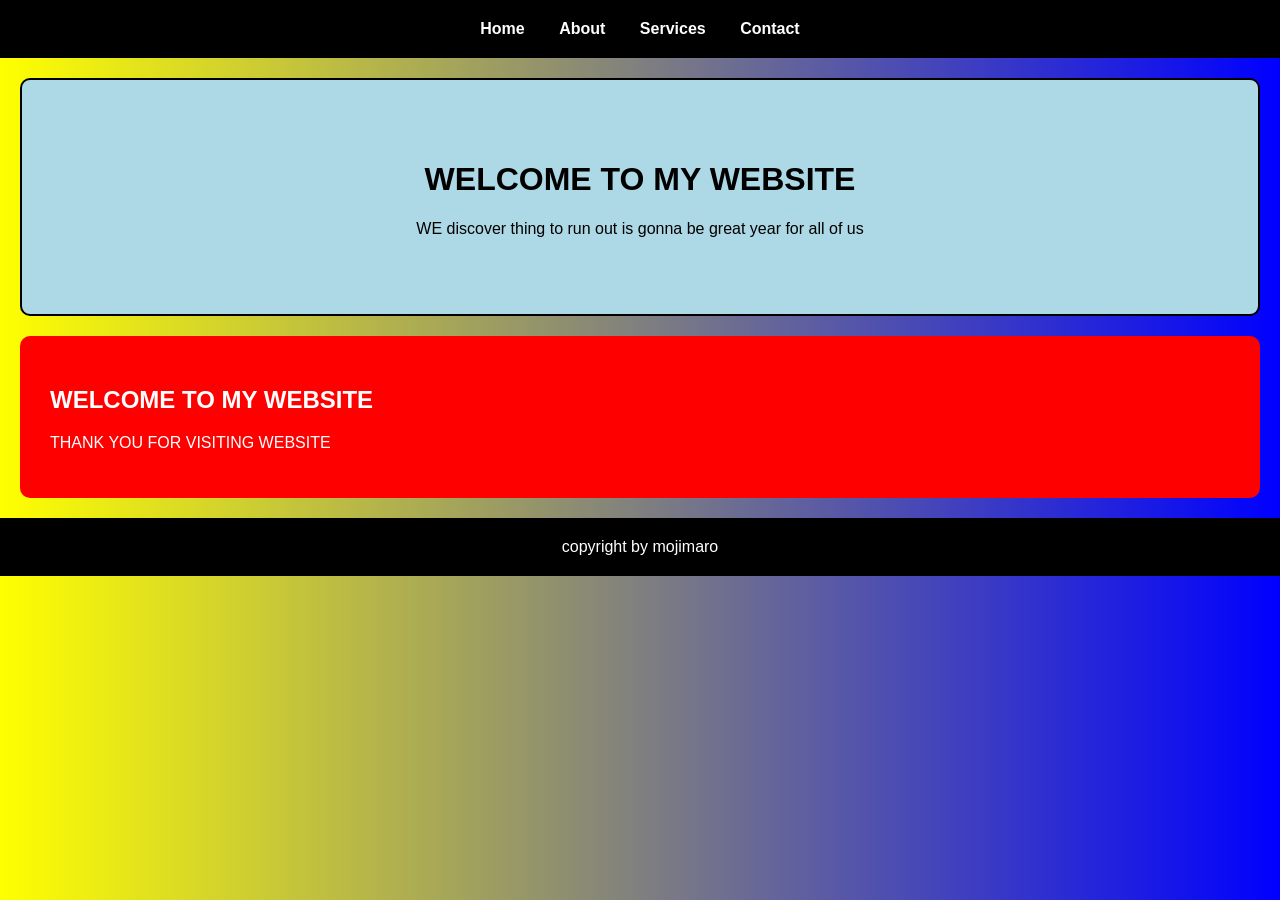
<file: index.html>
<!DOCTYPE html>
<html lang="en">
<head>
<meta charset="UFT-8">
<meta name="viewport" conten="width=device-width, initial-scale=1.0">
  <title>MY WEBSITE-HOME  </title>
<link rel="stylesheet" href="style.css">  
</head>
<body>
<!-- NAVIGATION -->
<nav>
<a href="index.html">Home</a>
<a href="about.html">About</a>
<a href="services.html">Services</a>
<a href="contact.html">Contact</a>
</nav>
 <div class="hero">
 
  <h1>WELCOME TO MY WEBSITE </h1>
    <p>WE discover thing to run out is gonna be great year for all of us</p>
 </div>
  <div class="content-box">
    <h2>WELCOME TO MY WEBSITE</h2>
    <p>THANK YOU FOR VISITING WEBSITE</p>
  </div>
  <footer> copyright by mojimaro</footer>
</body>
</html>
</file>
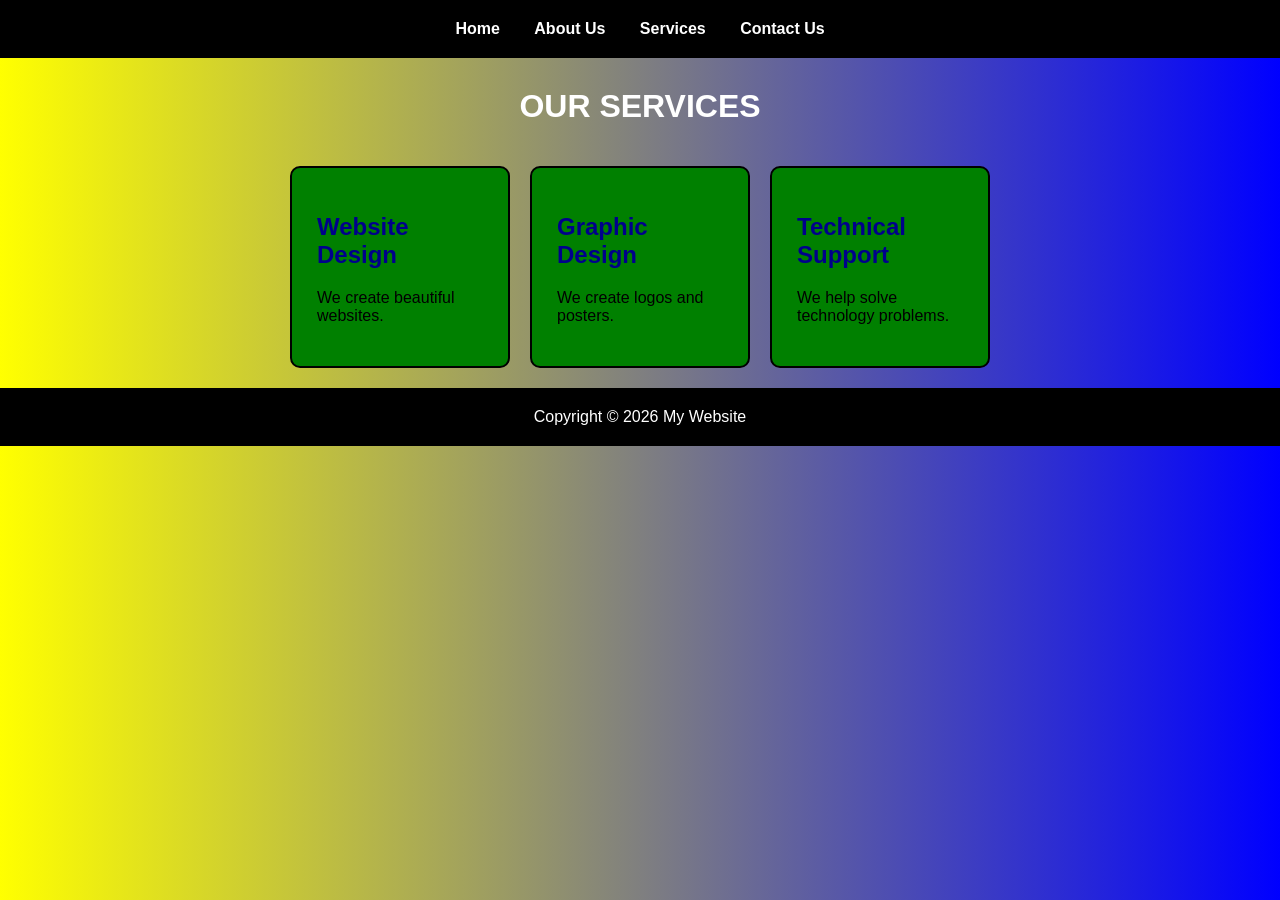
<file: services.html>
<!DOCTYPE html>
<html lang="en">
<head>
    <meta charset="UTF-8">
    <meta name="viewport" content="width=device-width, initial-scale=1.0">
    <title>Services</title>
    <link rel="stylesheet" href="style.css">
</head>
<body>

<nav>
    <a href="index.html">Home</a>
    <a href="about.html">About Us</a>
    <a href="services.html">Services</a>
    <a href="contact.html">Contact Us</a>
</nav>

<h1 class="page-title">OUR SERVICES</h1>

<div class="container">

    <div class="card">
        <h2>Website Design</h2>
        <p>We create beautiful websites.</p>
    </div>

    <div class="card">
        <h2>Graphic Design</h2>
        <p>We create logos and posters.</p>
    </div>

    <div class="card">
        <h2>Technical Support</h2>
        <p>We help solve technology problems.</p>
    </div>

</div>

<footer>Copyright © 2026 My Website</footer>

</body>
</html>
</file>
<file: style.css>
body {
    margin: 0;
    font-family: Arial, sans-serif;
    background: linear-gradient(to right, yellow, blue);
    color: white;
}

/* NAVIGATION */
nav {
    background-color: black;
    padding: 20px;
    text-align: center;
}

nav a {
    color: white;
    text-decoration: none;
    margin: 15px;
    font-weight: bold;
}

nav a:hover {
    color: yellow;
}

/* HERO */
.hero {
    background-color: lightblue;
    color: black;
    padding: 60px 20px;
    margin: 20px;
    border: 2px solid black;
    border-radius: 10px;
    text-align: center;
}

/* CONTENT BOX */
.content-box {
    background-color: red;
    color: white;
    padding: 30px;
    margin: 20px;
    border-radius: 10px;
}

/* SERVICES */
.page-title {
    text-align: center;
    margin-top: 30px;
}

.container {
    display: flex;
    justify-content: center;
    gap: 20px;
    flex-wrap: wrap;
    padding: 20px;
}

.card {
    background-color: green;
    color: black;
    padding: 25px;
    border: 2px solid black;
    border-radius: 10px;
    width: 220px;
    box-sizing: border-box;
}

.card h2 {
    color: darkblue;
}

/* FOOTER */
footer {
    background-color: black;
    color: white;
    text-align: center;
    padding: 20px;
}
</file>
